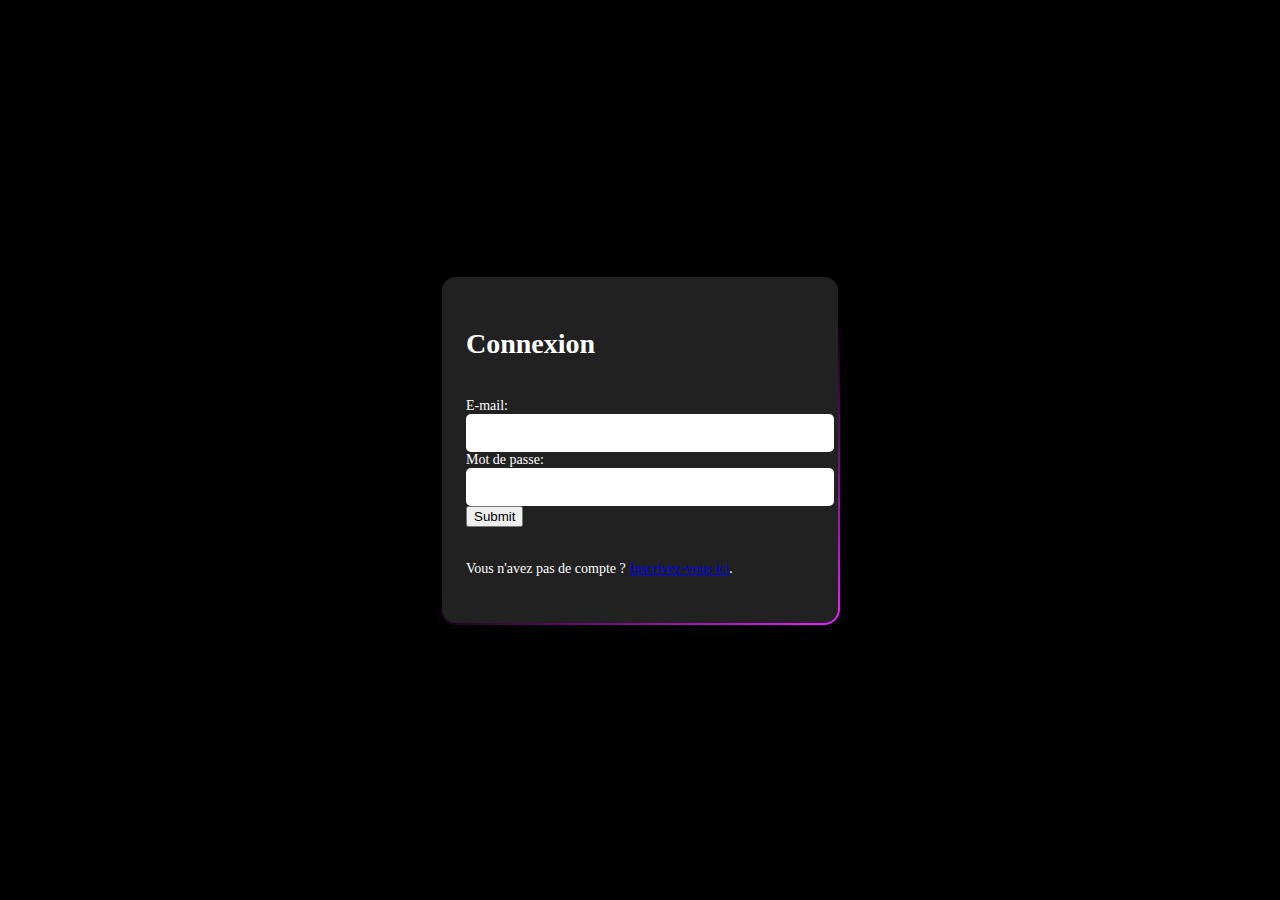
<file: connexion.html>
<!DOCTYPE html>
<html lang="en">
<head>
    <meta charset="UTF-8">
    <meta name="viewport" content="width=device-width, initial-scale=1.0">
    <link rel="stylesheet" href="/css/style_co_inscri.css" type="text/css" media="all">
    <title>Connexion</title>
</head>
<body>
    <div class="form-container">
        <h1>Connexion</h1>
        <form action="/php/connexion.php" method="post">
            <label for="email">E-mail:</label>
            <input type="email" name="email"> <br>

            <label for="password">Mot de passe:</label>
            <input type="password" name="password"><br>

            <input type="submit" >
        </form>
        <p>Vous n'avez pas de compte ? <a href="inscription.html">Inscrivez-vous ici</a>.</p>
    </div>
</body>
</html>
</file>
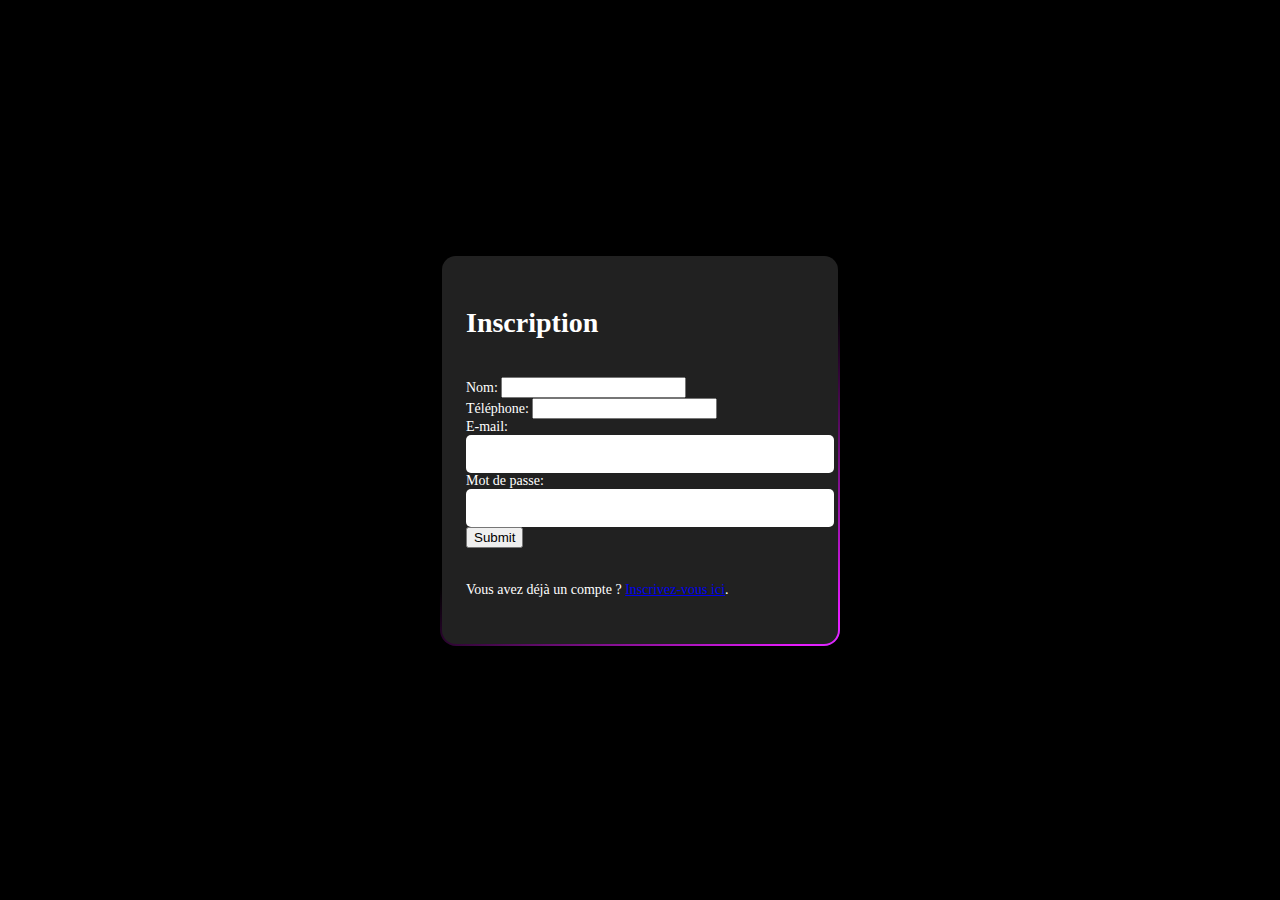
<file: inscription.html>
<!DOCTYPE html>
<html lang="en">
<head>
    <meta charset="UTF-8">
    <meta name="viewport" content="width=device-width, initial-scale=1.0">
    <link rel="stylesheet" href="/css/style_co_inscri.css" type="text/css" media="all">
    <title>Inscription</title>
</head>
<body>
    <div class="form-container">
        <h1>Inscription</h1>
        <form action="/php/inscription.php" method="post">
            <label for="name">Nom:</label>
            <input type="text" name="nom"> <br>

            <label for="telephone">Téléphone:</label>
            <input type="text" name="telephone"><br>

            <label for="email">E-mail:</label>
            <input type="email" name="email"> <br>

            <label for="password">Mot de passe:</label>
            <input type="password" name="password"><br>

            <input type="submit" >
        </form>
        <p>Vous avez déjà un compte ? <a href="connexion.html">Inscrivez-vous ici</a>.</p>
    </div>
</body>
</html>
</file>
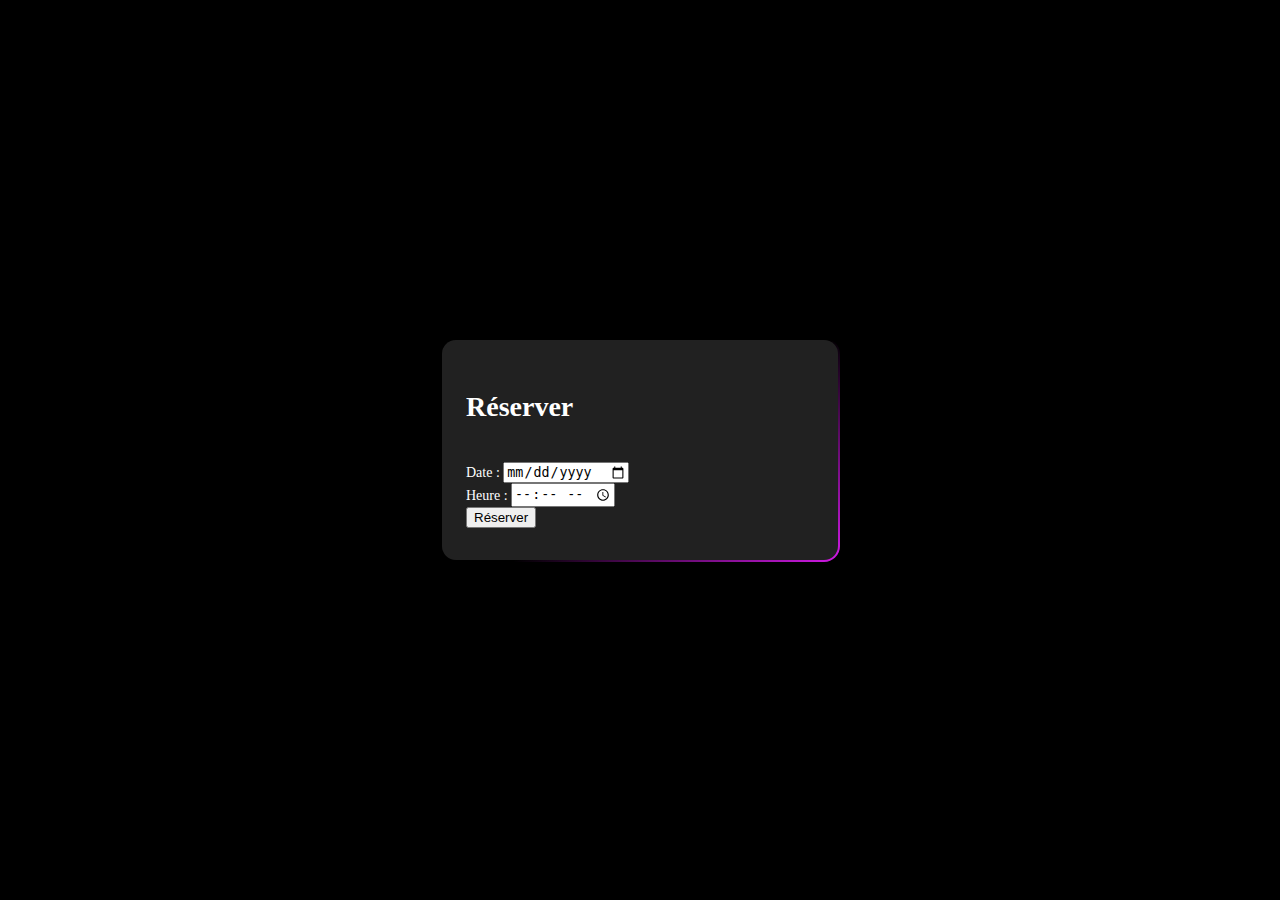
<file: reserver.html>
<!DOCTYPE html>
<html lang="en">
<head>
    <meta charset="UTF-8">
    <meta name="viewport" content="width=device-width, initial-scale=1.0">
    <link rel="stylesheet" href="/css/style_co_inscri.css">
    <title>Reservation</title>
</head>
<body>
    <div class="form-container">
        <h1>Réserver</h1>
        <form action="/php/reserver.php" method="POST">

            <label for="date">Date :</label>
            <input type="date" id="date" name="date" required><br>

            <label for="heure">Heure :</label>
            <input type="time" id="heure" name="heure" required><br>

            <button type="submit">Réserver</button>

        </form>
    </div>
</body>
</html>
</file>
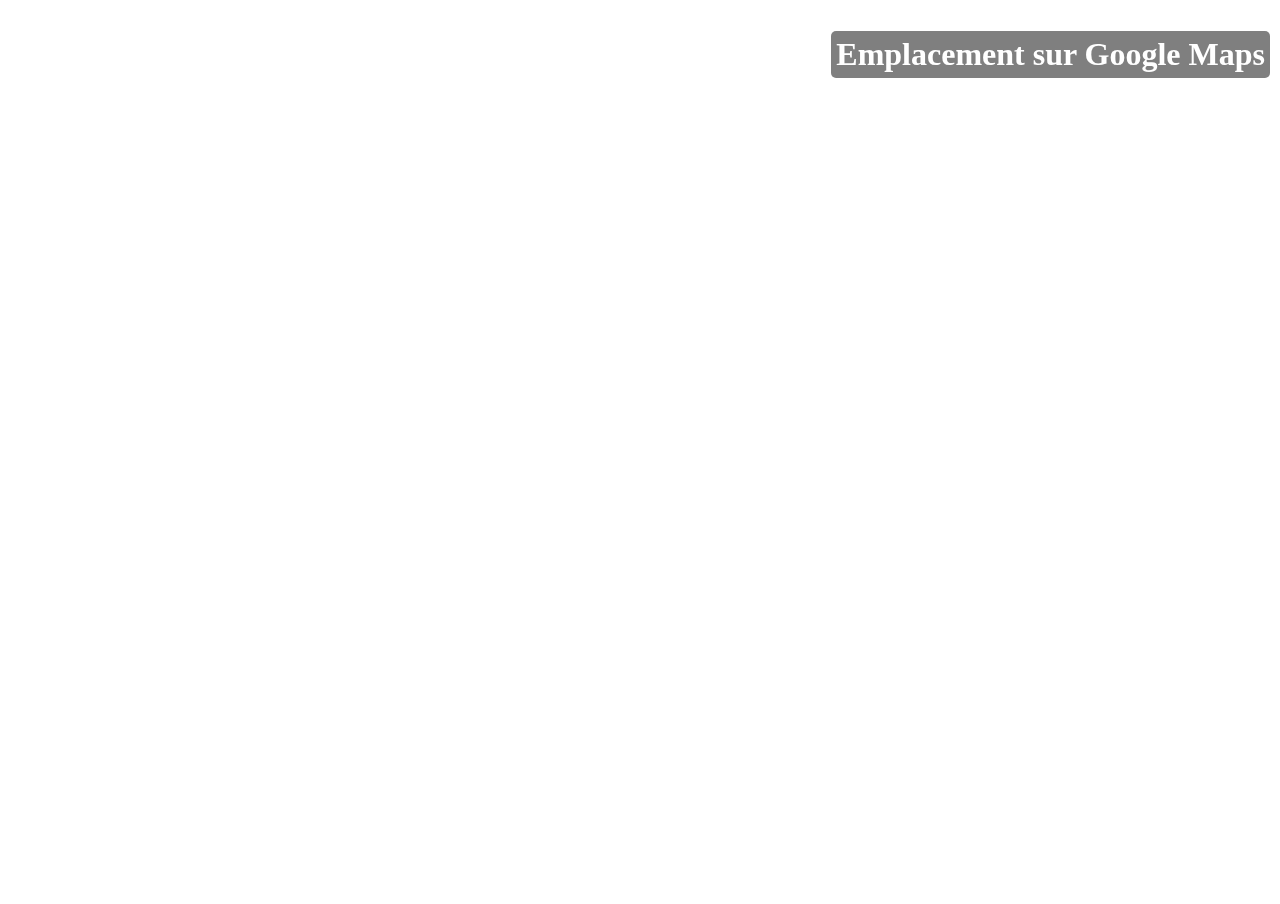
<file: sitemap.html>
<!DOCTYPE html>
<html lang="fr">
<head>
    <title>Google Maps Embed</title>
    <meta charset="utf-8">
    <style>
        /* Supprimer les marges par défaut du navigateur */
        html, body {
            height: 100%; /* pleine hauteur */
            margin: 0; /* aucune marge */
            padding: 0; /* aucun padding */
            overflow: hidden; /* supprimer les barres de défilement si nécessaire */
        }
        /* Style pour l'iframe */
        iframe {
            height: 100vh; /* pleine hauteur de la fenêtre de visualisation */
            width: 100vw; /* pleine largeur de la fenêtre de visualisation */
            border: none; /* pas de bordure */
        }
        /* Style pour le titre, positionné en haut à droite */
        h1 {
            position: absolute; /* positionnement absolu */
            top: 10px; /* marge en haut */
            right: 10px; /* marge à droite */
            color: white; /* couleur du texte */
            background: rgba(0,0,0,0.5); /* fond semi-transparent */
            padding: 5px; /* padding autour du texte */
            border-radius: 5px; /* bords arrondis */
            z-index: 1000; /* s'assurer qu'il reste au-dessus de la carte */
        }
    </style>
</head>
<body>
    <h1>Emplacement sur Google Maps</h1>
    <iframe
        src="https://www.google.com/maps/embed?pb=!1m18!1m12!1m3!1d6834.360879175911!2d2.207133171809932!3d48.90324728930844!2m3!1f0!2f0!3f0!3m2!1i1024!2i768!4f13.1!3m3!1m2!1s0x47e66466ab41d5e7%3A0x45694d7dfbad7f55!2sUniversit%C3%A9%20Paris%20Nanterre!5e0!3m2!1sfr!2sfr!4v1714754130661!5m2!1sfr!2sfr"
        allowfullscreen=""
        loading="lazy"
        referrerpolicy="no-referrer-when-downgrade">
    </iframe>
</body>
</html>
</file>
<file: css/style_co_inscri.css>
body{
    background-color: black;
    color:white;
    margin:0;
    padding: 0;
    display: flex;
    justify-content: center;
    align-items: center;
    height: 100vh;
    font-family: inherit;
}

.form-container{
    background-color: rgba(0, 0, 0, 0.5); 
    padding: 20px; 
    border-radius: 10px; 
}

.form_container h1{
    text-align: center;
}

input[type="email"],
input[type="password"] {
    width: 100%; 
    padding: 10px; 
    font-size: 16px; 
    border: none; 
    border-radius: 5px; 
}



.form-container {
    width: 400px;
    background: linear-gradient(#212121, #212121) padding-box,
                linear-gradient(145deg, transparent 35%,#e81cff, #40c9ff) border-box;
    border: 2px solid transparent;
    padding: 32px 24px;
    font-size: 14px;
    font-family: inherit;
    color: white;
    display: flex;
    flex-direction: column;
    gap: 20px;
    box-sizing: border-box;
    border-radius: 16px;
    background-size: 200% 100%;
    animation: gradient 5s ease infinite;
  }
  
  @keyframes gradient {
    0% {
      background-position: 0% 50%;
    }
  
    50% {
      background-position: 100% 50%;
    }
  
    100% {
      background-position: 0% 50%;
    }
  }
  
  .form-container button:active {
    scale: 0.95;
  }
  
  .form-container .form {
    display: flex;
    flex-direction: column;
    gap: 20px;
  }
  
  .form-container .form-group {
    display: flex;
    flex-direction: column;
    gap: 2px;
  }
  
  .form-container .form-group label {
    display: block;
    margin-bottom: 5px;
    color: #717171;
    font-weight: 600;
    font-size: 12px;
  }
  
  .form-container .form-group input {
    width: 100%;
    padding: 12px 16px;
    border-radius: 8px;
    color: #fff;
    font-family: inherit;
    background-color: transparent;
    border: 1px solid #414141;
  }
  
  .form-container .form-group textarea {
    width: 100%;
    padding: 12px 16px;
    border-radius: 8px;
    resize: none;
    color: #fff;
    height: 96px;
    border: 1px solid #414141;
    background-color: transparent;
    font-family: inherit;
  }
  
  .form-container .form-group input::placeholder {
    opacity: 0.5;
  }
  
  .form-container .form-group input:focus {
    outline: none;
    border-color: #e81cff;
  }
  
  .form-container .form-group textarea:focus {
    outline: none;
    border-color: #e81cff;
  }
  
  .form-container .form-submit-btn {
    display: flex;
    align-items: flex-start;
    justify-content: center;
    align-self: flex-start;
    font-family: inherit;
    color: #717171;
    font-weight: 600;
    width: 40%;
    background: #313131;
    border: 1px solid #414141;
    padding: 12px 16px;
    font-size: inherit;
    gap: 8px;
    margin-top: 8px;
    cursor: pointer;
    border-radius: 6px;
  }
  
  .form-container .form-submit-btn:hover {
    background-color: #fff;
    border-color: #fff;
  }
</file>
